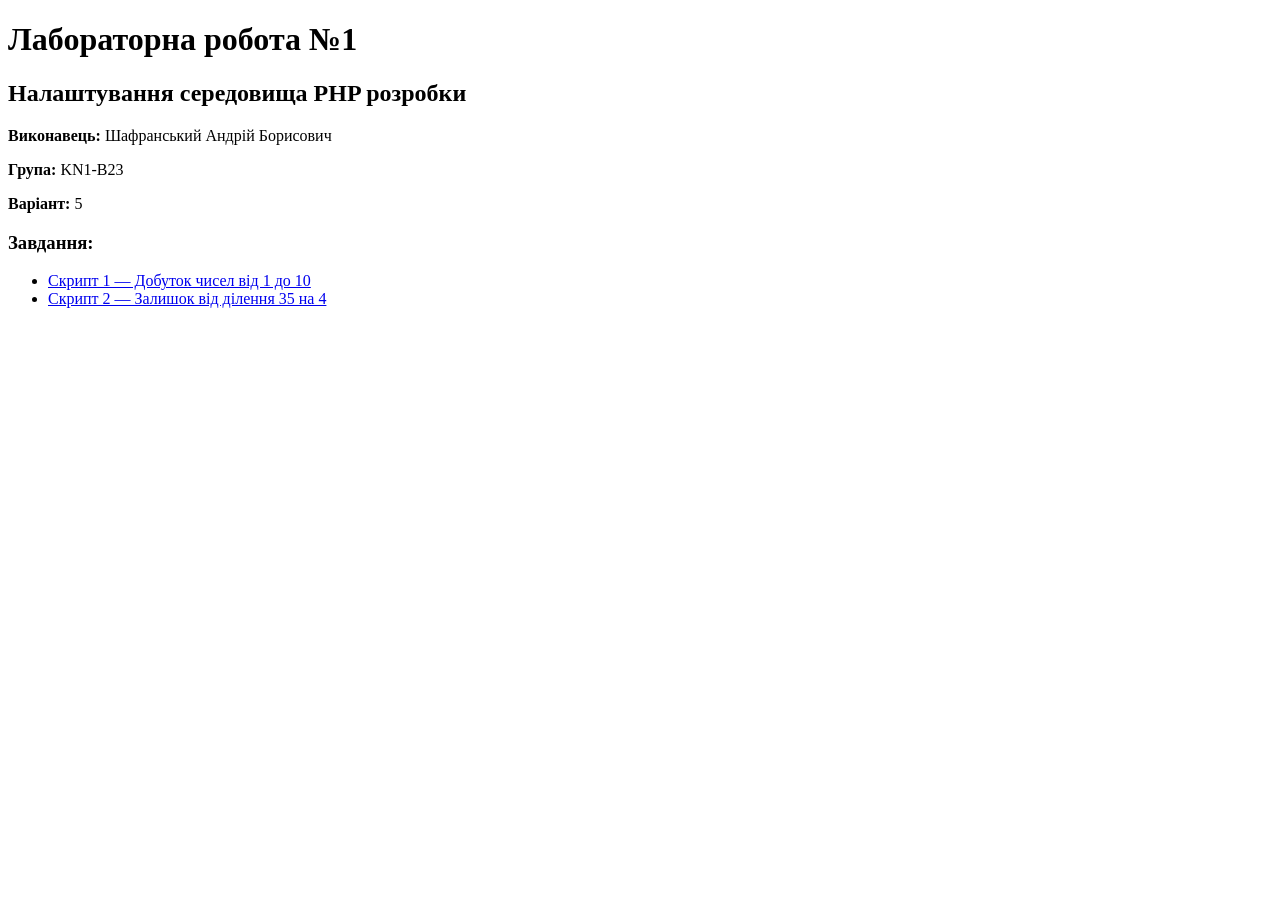
<file: LAB01/index.html>
<!DOCTYPE html>
<html lang="uk">
<head>
    <meta charset="UTF-8">
    <title>Лабораторна робота №1</title>
</head>
<body>
    <h1>Лабораторна робота №1</h1>
    <h2>Налаштування середовища PHP розробки</h2>
    <p><strong>Виконавець:</strong> Шафранський Андрій Борисович</p>
    <p><strong>Група:</strong> KN1-B23</p>
    <p><strong>Варіант:</strong> 5</p>
    <h3>Завдання:</h3>
    <ul>
        <li><a href="https://github.com/w1zard842/PHPLABS-Shafranskyi/blob/main/LAB01/product.php">Скрипт 1 — Добуток чисел від 1 до 10</a></li>
        <li><a href="https://github.com/w1zard842/PHPLABS-Shafranskyi/blob/main/LAB01/remainder.php">Скрипт 2 — Залишок від ділення 35 на 4</a></li>
    </ul>
</body>
</html>
</file>
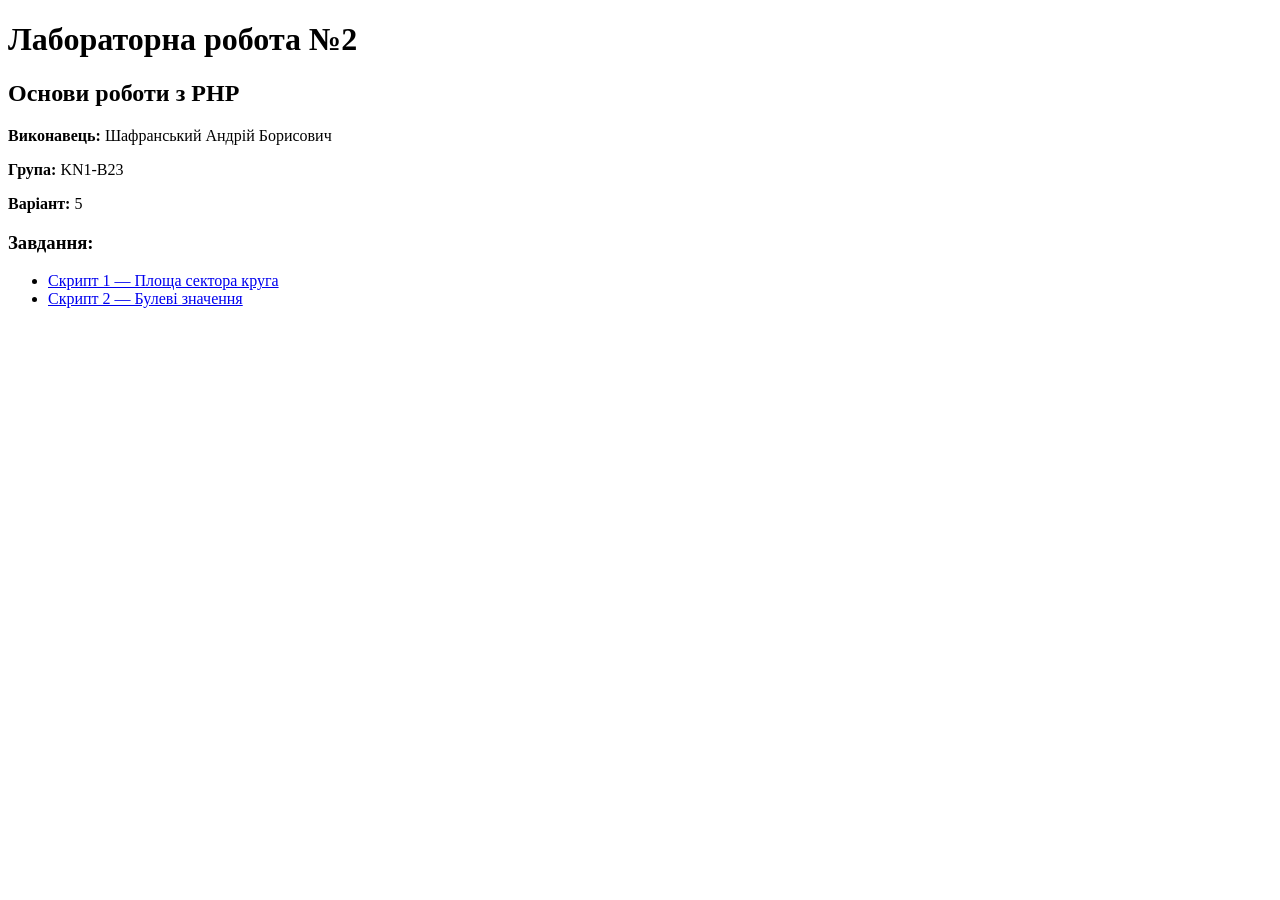
<file: LAB02/index.html>
<!DOCTYPE html>
<html lang="uk">
<head>
    <meta charset="UTF-8">
    <title>Лабораторна робота №2</title>
</head>
<body>
    <h1>Лабораторна робота №2</h1>
    <h2>Основи роботи з PHP</h2>
    <p><strong>Виконавець:</strong> Шафранський Андрій Борисович</p>
    <p><strong>Група:</strong> KN1-B23</p>
    <p><strong>Варіант:</strong> 5</p>
    <h3>Завдання:</h3>
    <ul>
        <li><a href="https://github.com/w1zard842/PHPLABS-Shafranskyi/blob/main/LAB02/sector.php">Скрипт 1 — Площа сектора круга</a></li>
        <li><a href="https://github.com/w1zard842/PHPLABS-Shafranskyi/blob/main/LAB02/boolean.php">Скрипт 2 — Булеві значення</a></li>
    </ul>
</body>
</html>
</file>
